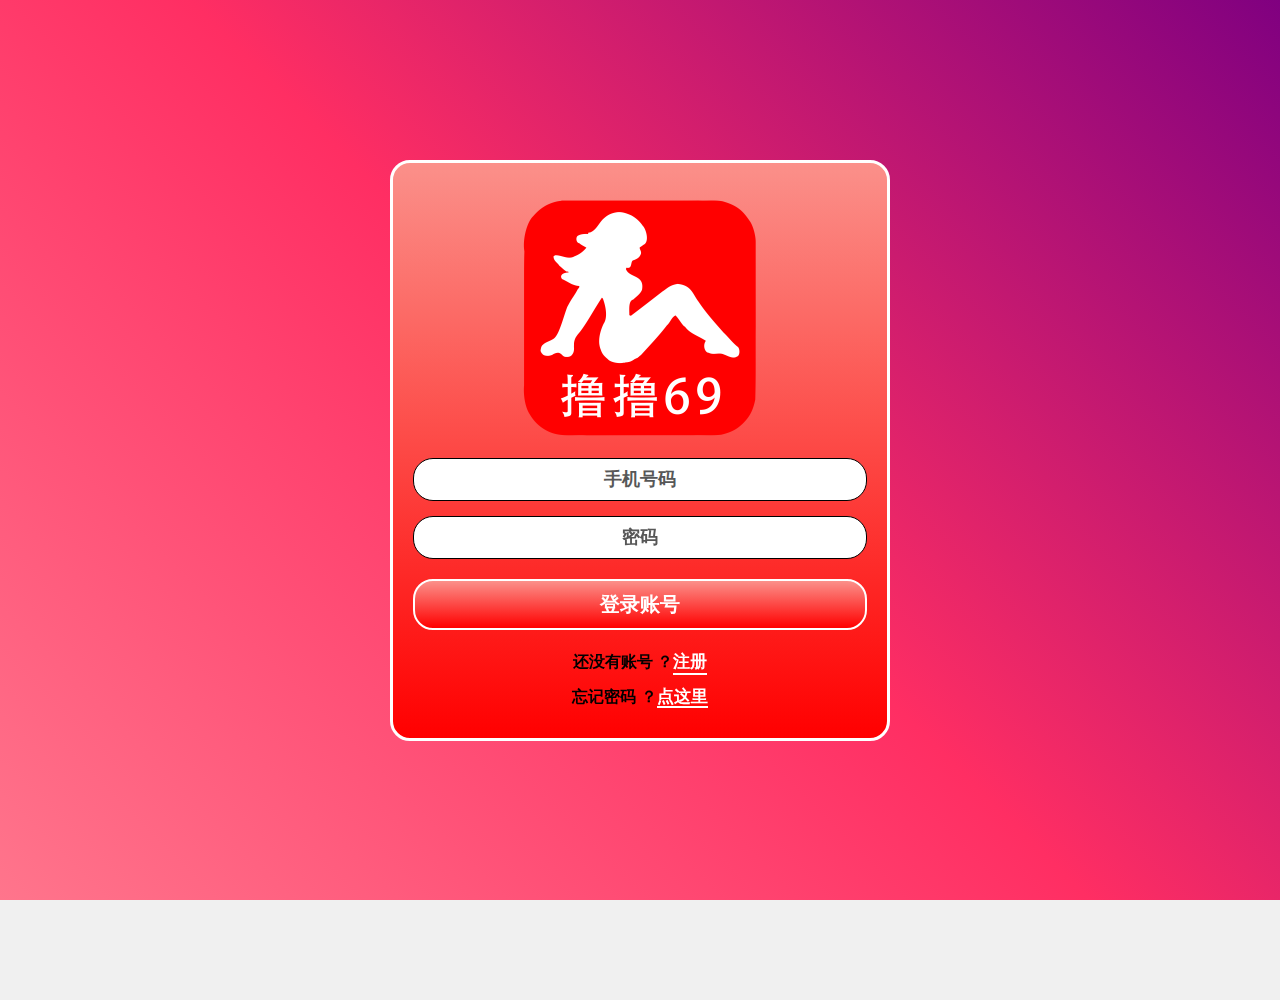
<file: login.html>
<!DOCTYPE html>
<html lang="en">
<head>
  <meta charset="UTF-8">
  <meta name="viewport" content="width=device-width, initial-scale=1.0">
  <title>撸撸69 | 登录或注册</title>
  <link rel="shortcut icon" href="Element/logo.png">
  <link rel="stylesheet"
  href="https://unpkg.com/boxicons@latest/css/boxicons.min.css">
  <link rel="stylesheet" href="styles.css">
</head>
<body>

<div class="login-Full-Wrapper">
        <div class="loginContainer-wrapper">
          <img src="Element/Element/LOGO-1.png">
          <!-- 登录表单 -->
          <form id="loginForm" class="loginFormContainer">
            <input type="text" id="loginWaNumber" placeholder="手机号码" required>
            <input type="password" id="loginPassword" placeholder="密码" required>
            <button type="submit" class="loginSubmitBtn">登录账号</button>
            <div class="login-form-buttom">
                <p class="loginShowText">还没有账号 ？<button onclick="showRegisterForm()" class="loginShowBtn">注册</button></p>
                <p class="loginShowText loginForget">忘记密码 ？<a href="https://t.me/lulu69_mega?text=重置密码" class="loginShowBtn">点这里</a></p>
            </div>
        </form>

          <!-- 注册表单 -->
          <form id="registerForm" class="loginFormContainer" style="display: none;">
            <input type="text" id="registerFullName" placeholder="姓名" required>
            <input type="number" id="registerWaNumber" placeholder="手机号码" required>
            <input type="password" id="registerPassword" placeholder="密码" required>
            <button type="submit" class="registerSubmitBtn">注册账号</button>
            <div class="login-form-buttom">
                <p class="loginShowText">
                    已经拥有账号 ？
                    <button type="button" onclick="showLoginForm()" class="loginShowBtn">登录</button>
                </p>
            </div>
        </form>
        
        </div>
</div>

  <script src="login.js"></script>

</body>
</html>
</file>
<file: styles.css>
*{
    padding: 0;
    margin: 0;
    box-sizing: border-box;
    font-weight: 900;
    font-family: Arial, sans-serif;
}

.maintenance{
    color: red;
    align-self: center;
    display: flex;
    justify-self: center;
    margin-top: 30px;
    font-size: medium;
    font-weight: 900;
}

body{
    background-color: #f0f0f0;
    margin-bottom: 100px;
}

body::-webkit-scrollbar {
    width: 6px;
    height: 6px;
}

body::-webkit-scrollbar-thumb {
    background-color: #c7c7c7;
    border-radius: 0;
}

.login-Full-Wrapper{
    display: flex;
    justify-content: center;
    align-items: center;
    min-height: 100vh;
    margin: 0;
    background: linear-gradient(45deg, #ff758c, #ff2e63, #800080);
    height: 100%;
    overflow: hidden;
}

.loginContainer-wrapper{
    display: grid;
    text-align: center;
    margin: 20px 0;
    max-width: 500px;
    background-color: rgba(0, 0, 0, 0.7);
    padding: 20px;
    background: linear-gradient(to bottom, #fb908a, red);
    backdrop-filter: blur(5px);
    border-radius: 20px;
    border: 3px solid white;
}

@media (max-width: 768px) {
    .loginContainer-wrapper{
        max-width: 350px;
    }
}

.loginContainer-wrapper img{
    width: 250px;
    height: auto;
    justify-self: center;
    padding: 10px 0;
}

.loginFormContainer input,
.loginSubmitBtn,
.registerSubmitBtn{
    border-radius: 20px;
    width: 100%;
}

.loginFormContainer input{
    padding: 10px;
    margin-top: 5px;
    margin-bottom: 10px;
    text-align: center;
    font-size: 18px;
    background-color: white;
    border: 1px solid black;
}

.loginFormContainer input::placeholder{
    color: rgb(87, 87, 87);
}

.loginSubmitBtn,
.registerSubmitBtn{
    padding: 10px;
    margin-top: 10px;
    font-size: 20px;
    color: white;
    background: linear-gradient(to bottom, #fb908a, red);
    border: 2px solid white;
    cursor: pointer;
}

.login-form-buttom{
    margin: 10px;
    padding-top: 10px;
}

.loginShowText{
    font-size: 16px;
}

.loginShowBtn{
    background: transparent;
    border: none;
    font-size: 17px;
    color: white;
    border-bottom: 2px solid white;
    text-decoration: none;
    cursor: pointer;
}

.loginForget{
    margin-top: 10px;
}

header{
  display: flex;
  justify-content: space-between;
  padding: 10px 20px;
  height: 50px;
  background-color: red;
  color: white;
  align-items: center;
  align-content: center;
  position: sticky;
  top: 0;
  z-index: 1000;
  align-items: center;
}

.headerLeft-Logo{
    height: 100%;
    align-items: center;
}

.headerLeft-Logo img{
    width: auto;
    height: 30px;
}

.plsLogin-button{
    padding: 5px 10px;
    border: none;
    cursor: pointer;
    border-radius: 8px;
    background-color: yellow;
}

.headerRight-cover{
    display: flex;
    align-items: center;
    color: gold;
}

.headerRight-cover img,
.cartList-BackIcon img{
    height: 22px;
    width: auto;
    margin-right: 5px;
    cursor: pointer;
}

.header-balance {
    display: flex;
    align-items: center;
    margin-right: 10px;
}

.header-balance .bx-loader-circle{
    margin: 0 5px;
    -webkit-animation: spin 1.5s linear infinite;
	-moz-animation: spin 1.5s linear infinite;
	animation: spin 1.5s linear infinite;
}

.headerRight-balance{
    font-size: 16px;
    font-weight: 900;
    align-self: center;
}

header span{
    font-weight: 900;
    font-size: medium;
}

.headerRight-menu {
    display: flex;
    align-items: center;
    justify-content: center;
    text-decoration: none;
    border-left: 3px solid white;
    box-sizing: border-box;
    padding: 0 5px;
    cursor: pointer;
    font-weight: 900;
}

.headerRight-menu img {
    margin: 0;
    width: 18px;
    height: auto;
}

.headerRight-menu p {
    font-size: x-small;
    font-weight: 900;
    margin-left: 3px;
    padding: 0;
    color: white;
    white-space: nowrap;
}

.header-cartIcon {
    display: flex;
    justify-content: center;
    align-items: center;
    text-decoration: none;
    border-left: 3px solid white;
    box-sizing: border-box;
    width: auto;
    padding: 0 3px;
    cursor: pointer;
    font-weight: 900;
}

.header-cartIcon img {
    margin: 0 5px;
}


.header-csCover:hover{
    color: yellow;
}

@media (max-width: 768px) {
    .welcome-message{
        font-size: 14px;
    }
}

footer {
    position: fixed;
    bottom: 0;
    left: 0;
    width: 100%;
    background-color: red;
    display: grid;
    z-index: 1000;
}

.bottom-nav {
    display: flex;
    justify-content: space-around;
}

 .bottom-nav a {
    display: flex;
    flex-direction: column;
    align-items: center;
    justify-content: center;
    text-decoration: none;
    font-size: 12px;
    line-height: 1.5;
    flex: 1;
    padding: 5px 0;
}

.pageMenu-Unactive{
    background-color: red;
    color: white;
}

.pageMenu-Active{
    background-color: white;
    color: red;
}

.imgIcon-wrapper{
    width: 30px;
    aspect-ratio: 1 / 1;
    overflow: hidden;
    display: flex; /* 确保图标容器内的图标也能正确对齐 */
    justify-content: center;
    align-items: center;
}

.imgIcon-wrapper img{
    width: 100%;
    height: 100%;
    object-fit: contain; /* 图片自适应，保持完整性 */
}

.bottom-nav span{
    display: block;
    text-align: center;
}

.bottom-copyRight {
    text-align: center;
    padding: 5px 0;
    background-color: white;
}

.bottom-copyRight p {
    font-size: xx-small;
    color: red;
}

.changePass-Wrapper{
    display: flex;
    flex-direction: column;
    min-height: 100vh;
    justify-content: center;
    text-align: center;
    align-items: center;
    margin-top: 40px;
}

.changePass-cover {
    flex: 1; /* 让内容区域占据剩余空间 */
}

.changePass-cover h2{
    color: black;
    margin-bottom: 10px;
}

.changePass-cover input,
.changePass-cover button{
    border-radius: 10px;
    padding: 5px;
}

.changePass-cover input{
    margin: 5px 0;
    text-align: center;
    border: 1px solid red;
}

.changePass-wanumber{
    color: rgb(155, 155, 155);
}

.changePass-edit-button{
    width: 100%;
    margin-top: 15px;
    background-color: red;
    color: white;
    border: 1px solid red;
    cursor: pointer;
}

.changePass-edit-button:hover{
    background-color: transparent;
    color: red;
}

.changePass-logout-button{
    align-self: center;
    border-radius: 10px;
    margin-top: auto;
    margin-bottom: 200px;
    padding: 10px;
    width: 220px;
    color: red;
    background-color: transparent;
    border: 2px solid red;
    cursor: pointer;
}

.changePass-logout-button:hover{
    background-color: red;
    color: white;
}

.reloadPoints-wrapper {
    padding: 20px;
    display: flex;
    justify-content: center;
    flex-wrap: wrap;
    margin-bottom: 100px;
}

.reloadPoints-per-item{
    display: grid;
    width: 23%;
    text-decoration: none;
    margin: 5px;
    cursor: pointer;
    background-color: white;
    box-shadow: 0 4px 8px rgba(0, 0, 0, 0.3);
}

.reloadPoints-per-top{
    border: 2px solid red;
    padding: 10px;
    color: white;
    justify-content: center;
    text-align: center;
    align-items: center;
    align-content: center;
    height: 175px;
}

.reloadPoints-per-item img{
    height: 100px;
    width: auto;
}

.reloadPoints-points{
    color: red;
}

.reloadPoints-FreePoints{
    font-size: 12px;
    color: black;
}

.reloadPoints-per-item button{
    padding: 5px 0;
    border: 2px solid red;
    border-top: none;
    background: linear-gradient(#aa0808,red);
    color: white;
    font-weight: 900;
}

@media (max-width: 425px) {
    .reloadPoints-per-item{
        width: 47%;
    }
}

#productLoading{
    width: 100%;
    font-size: 250px;
    text-align: center;
    color: red;
}

.loaderImage {
    width: 100%;
    height: auto;
}

.loaderMB {
    display: none;
}

.loaderPC {
    display: block;
}

@media (max-width: 425px) {
    .loaderMB {
        display: block;
    }
    
    .loaderPC {
        display: none;
    }
}

#productLoading .bx-loader-circle{
    -webkit-animation: spin 1.5s linear infinite;
	-moz-animation: spin 1.5s linear infinite;
	animation: spin 1.5s linear infinite;
}

.swiperWrapper {
    position: relative;
    width: 100%;
    overflow: hidden;
    height: auto;
}

.swiperContainer {
    display: flex;
    transition: transform 0.3s ease; /* 增加平滑过渡 */
    cursor: grab; /* 初始状态下显示抓取手型 */
}

.swiperContainer img {
    width: 100%;
    height: auto;
    object-fit: cover; /* 保证图片适配容器 */
}

.progressBar {
    position: absolute;
    bottom: 10px;
    left: 0;
    width: 100%;
    height: 10px;
    border-radius: 2px;
}

.progressDots {
    position: absolute;
    bottom: 0;
    left: 0;
    display: flex;
    justify-content: center;
    align-items: center;
    gap: 5px;
    width: 100%;
    z-index: 2;
}

.progressDots div {
    width: 15px;
    height: 7px;
    border-radius: 20px;
    background-color: #ffffff;
    transition: background-color 0.3s;
    cursor: pointer;
}

.progressDots .active {
    background-color: red; /* 激活点的颜色 */
    width: 25px;
}

.swiperContainer img.dragging {
    opacity: 0.7; /* 拖动时图片透明度降低 */
    transform: scale(1.05); /* 图片轻微缩放 */
}

.home-product-select{
    display: flex;
    justify-content: center;
    margin-top: 20px;
    align-items: center;
    background-color: white;
    padding: 10px 0;
    text-align: center;
}

.home-product-select select{
    text-align: center;
    appearance: none; /* 移除默认样式 */
    text-align-last: center; /* 兼容某些浏览器 */
    border: 1px solid #ffe4a3;
    border-radius: 10px;
    padding: 5px 10px;
    font-weight: 900;
    background: linear-gradient(to bottom, #fb908a, red);
    color: white;
    font-size: medium;
}

.home-product-select option{
    background: white;
    color: black;
}

.home-product-wrapper{
    margin: 0 auto;
    margin-top: 20px;
    padding: 0 10px;
}

.home-product-wrapper #productContainer,
.home-product-wrapper #productCards {
    display: flex;
    flex-wrap: wrap;
    padding: 0;
    margin: 0 auto;
    justify-content: center;
}

.home-product-wrapper .product-card {
    background: white;
    width: 23%;
    margin: 5px;
    text-align: center;
    overflow: hidden;
    display: flex;
    flex-direction: column;
    padding: 5px;
    border-radius: 5px;
    box-shadow: 0 4px 8px rgba(0, 0, 0, 0.3);
}

.image-wrapper{
    overflow: hidden;
    aspect-ratio: 1 / 1;
    overflow: hidden;
    border-top-left-radius: 5px;
    border-top-right-radius: 5px;
}

.home-product-wrapper .image-wrapper img {
    width: 100%;
    height: auto;
    object-fit: cover;
    transition: transform 0.3s ease;
}

.image-wrapper img:hover{
    transform: scale(1.2);
    box-shadow: 0 8px 16px rgba(0, 0, 0, 0.3);
}

.home-product-wrapper .product-info {
    padding: 10px 20px;
    display: flex;
    flex-direction: column;
    align-items: center;
}

.home-product-wrapper .name-category {
    display: grid;
    width: 100%;
    text-align: center;
    align-items: center;
}

.home-productName{
    font-size: medium;
    text-align: center;
}

.home-productCategory{
    font-size: x-small;
    text-align: center;
    font-weight: 900;
    padding: 2px 0;
    margin-bottom: 5px;
    color: blue;
}

.home-product-wrapper .price-cart {
    display: flex;
    justify-content: space-between;
    align-items: center;
    width: 100%;
}

.home-productPrice{
    font-size: medium;
    color: gold;
    text-align: left;
    display: flex;
    align-items: center;
    align-content: center;
    background-color: red;
    padding: 5px 10px;
    border-radius: 10px;
    border: none;
}

.home-productPrice img {
    width: auto;
    height: 20px;
    margin-right: 3px;
}

.home-productAddCart{
    font-size: 20px; /* 适当调整图标大小 */
    cursor: pointer;
}

.open-productLink{
    width: 100%;
    margin-bottom: 5px;
    text-align: center;
}

.open-productLink button{
    font-size: smaller;
    font-weight: 900;
    padding: 3px 10px;
    border-radius: 5px;
    border: none;
    background-color: green;
    color: white;
    cursor: pointer;
}

@media (max-width: 768px) {
    .home-product-wrapper .product-card{
        width: 47%;
    }
}

.overlay {
    position: fixed;
    top: 0;
    left: 0;
    width: 100%;
    height: 100%;
    background-color: rgba(0, 0, 0, 0.671); /* 半透明黑色 */
    z-index: 9998; /* 比弹窗低一层 */
    display: none; /* 初始隐藏 */
}

.firstVisit-popUp {
    display: none;
    position: fixed;
    top: 50%;
    left: 50%;
    width: 350px;
    transform: translate(-50%, -50%);
    background-color: #fff;
    border: 1px solid #ccc;
    padding: 20px;
    box-shadow: 0px 4px 6px rgba(0, 0, 0, 0.1);
    z-index: 9999;
    text-align: center;
}

.firstVisit-popUp img{
    margin: 10px 0;
}

.firstVisit-popUp p{
    margin: 0;
}

.firstVisit-popUp span{
    color: red;
    font-weight: 900;
    font-size: large;
    display: block;
    margin: 5px 0;
}

.firstVisit-popUp button {
    padding: 10px 20px;
    background-color: #4CAF50;
    color: white;
    border: none;
    cursor: pointer;
    margin-top: 20px;
    border-radius: 10px;
}

.firstVisit-popUp button:hover {
    background-color: #45a049;
}

.cart-container {
    width: 100%; /* Ensure the container takes 80% width */
    max-width: 1200px; /* Optional: set a max-width for large screens */
    display: flex;
    justify-content: center;
}

.cart-items {
    margin-bottom: 20px;
    width: 90%;
}

.cart-item {
    display: flex;
    justify-content: space-around;
    align-items: center;
    padding: 10px 0;
    border-bottom: 2px solid red;
}

.product-checkbox,
#selectAllCheckbox {
    transform: scale(1.5);
}

.cart-item img {
    width: 60px;
    height: 60px;
    object-fit: cover;
    cursor: pointer;
}

.cart-item .details {
    display: flex;
    flex-direction: column;
    padding: 2px;
}

.cart-item .details .product-name {
    margin-right: 10px;
    color: black;
    font-size: large;
}

.cart-item .details .product-price {
    color: #ffbf00;
    font-weight: 900;
    margin-top: 5px;
    display: flex;
    align-items: center;
    align-content: center;
    font-size: medium;
}

.cart-item .actions {
    display: flex;
    align-items: center;
}

.product-price img{
    height: 15px;
    width: auto;
    margin-right: 5px;
}

.cart-item .actions i {
    cursor: pointer;
    font-size: 22px;
    color: red;
}

.ifCartBlank{
    color: red;
    text-align: center;
    margin-top: 50px;
}

.paymentProccessing {
    position: absolute;
    width: 100%;
    height: 100%;
    display: flex;
    align-items: center;
    align-content: center;
    justify-content: center;
    text-align: center;
    background-color: rgba(0, 0, 0, 0.8);
    top: 0;
}

.popupResult-wrapper{
    background-color: white;
    display: grid;
    justify-content: center;
    text-align: center;
    padding: 30px 15px;
}

.resultContainer-wrapper {
    display: block;
    display: flex;
    justify-content: center;
}

.resultContainer-wrapper h1 {
    display: block;
    margin-top: 20px;
    font-size: large;
}

.successfullyPay-animation {
    position: relative;
    width: 150px;
    height: 150px;
}

.successPay-greenCover {
    position: absolute;
    width: 100%;
    height: 100%;
    padding: 30px;
    background-color: #28a745;
    border-radius: 50%;
    display: flex;
    justify-content: center;
    align-items: center;
    animation: scaleUp 1s ease-in-out forwards;
}

.successPay-tick {
    position: relative;
    width: 100px;
    height: 50px;
    border-left: 20px solid #fff;
    border-bottom: 20px solid #fff;
    transform: rotate(-45deg) scale(0);
    animation: drawCheckmark 1s ease-in-out 1s forwards;
}

@keyframes scaleUp {
    0% {
        transform: scale(0);
        opacity: 0;
    }
    100% {
        transform: scale(1);
        opacity: 1;
    }
}

@keyframes drawCheckmark {
    0% {
        transform: rotate(-45deg) scale(0);
    }
    100% {
        transform: rotate(-45deg) scale(1);
    }
}

.UnsuccessfullyPay-animation {
    position: relative;
    width: 150px;
    height: 150px;
}

.UnsuccessPay-redCover {
    position: absolute;
    width: 100%;
    height: 100%;
    padding: 30px;
    background-color: red;
    border-radius: 50%;
    display: flex;
    justify-content: center;
    align-items: center;
    animation: scaleUp 1s ease-in-out forwards;
}

.UnsuccessPay-error {
    position: relative;
    width: 100px; /* 设置容器的宽度 */
    height: 100px; /* 设置容器的高度 */
    display: flex;
    justify-content: center;
    align-items: center;
}

.cross {
    position: absolute;
    width: 100px;
    height: 20px;
    background-color: #fff;
    border-radius: 10px;
    transform: scale(0);
    transform-origin: center; /* 确保旋转以中心为基准 */
    animation: scaleCross 1s ease-in-out 1s forwards;
}

.cross-1 {
    transform: rotate(45deg) scale(0);
    animation-name: cross1;
}

.cross-2 {
    transform: rotate(-45deg) scale(0);
    animation-name: cross2;
}

@keyframes scaleUp {
    0% {
        transform: scale(0);
        opacity: 0;
    }
    100% {
        transform: scale(1);
        opacity: 1;
    }
}

@keyframes cross1 {
    0% {
        transform: rotate(45deg) scale(0);
    }
    100% {
        transform: rotate(45deg) scale(1);
    }
}

@keyframes cross2 {
    0% {
        transform: rotate(-45deg) scale(0);
    }
    100% {
        transform: rotate(-45deg) scale(1);
    }
}



.cart-footer {
    position: fixed;
    bottom: 0;
    left: 0;
    width: 100%;
    background-color: red;
    display: flex;
    align-items: center;
    justify-content: space-between;
    color: white;
}

.cart-footer-checkout{
    padding-left: 20px;
    display: flex;
    align-items: center;
}

.cart-footer-checkout p{
    margin-left: 10px;
    font-weight: 900;
}

.total-price {
    font-size: 16px;
    font-weight: 900;
    color: white;
    margin-right: 20px;
    display: flex;
    align-items: center;
}

.total-price span{
    align-items: center;
    align-content: center;
    display: flex;
    color: gold;
}

.total-price img{
    height: 20px;
    width: auto;
    margin-right: 5px;
}

.checkout-button {
    padding: 10px 50px;
    background-color: yellow;
    color: black;
    font-weight: 900;
    font-size: larger;
    border: none;
    cursor: pointer;
}

.checkout-button:hover {
    background-color: #acae27;
}

@media (max-width: 425px) {
    .checkout-button {
        padding: 10px 30px;
    }
}

.userInfo-wrapper {
    width: 100%;
    background-color: #aa0808;
    border-bottom: 3px solid #fbbc04;
}

.userInfo-wrapper .topDetails {
    display: flex; /* 启用 flex 布局 */
    align-items: center;
}

.leftImg-Detail {
    flex-shrink: 0;
    padding: 10px 10px 10px 20px;
}

.leftImg-Detail img {
    width: auto;
    height: 100px;
    object-fit: contain;
}

.namePhone-Details {
    flex-grow: 1;
    text-align: center;
    padding: 0 10px;
    box-sizing: border-box;
    color: white;
}

.fullName-Details{
    font-size: medium;
    font-weight: 900;
    margin-bottom: 5px;
}

.phone-Details{
    display: flex;
    font-size: smaller;
    font-weight: 900;
}

.username-Details{
    display: flex;
    font-size: x-small;
    font-weight: 900;
    margin: 5px 0;
}

.boxLabel{
    width: 100%;
    background-color: white;
    padding: 10px 20px;
    margin-top: 15px;
    display: flex;
    font-weight: 900;
}
</file>
